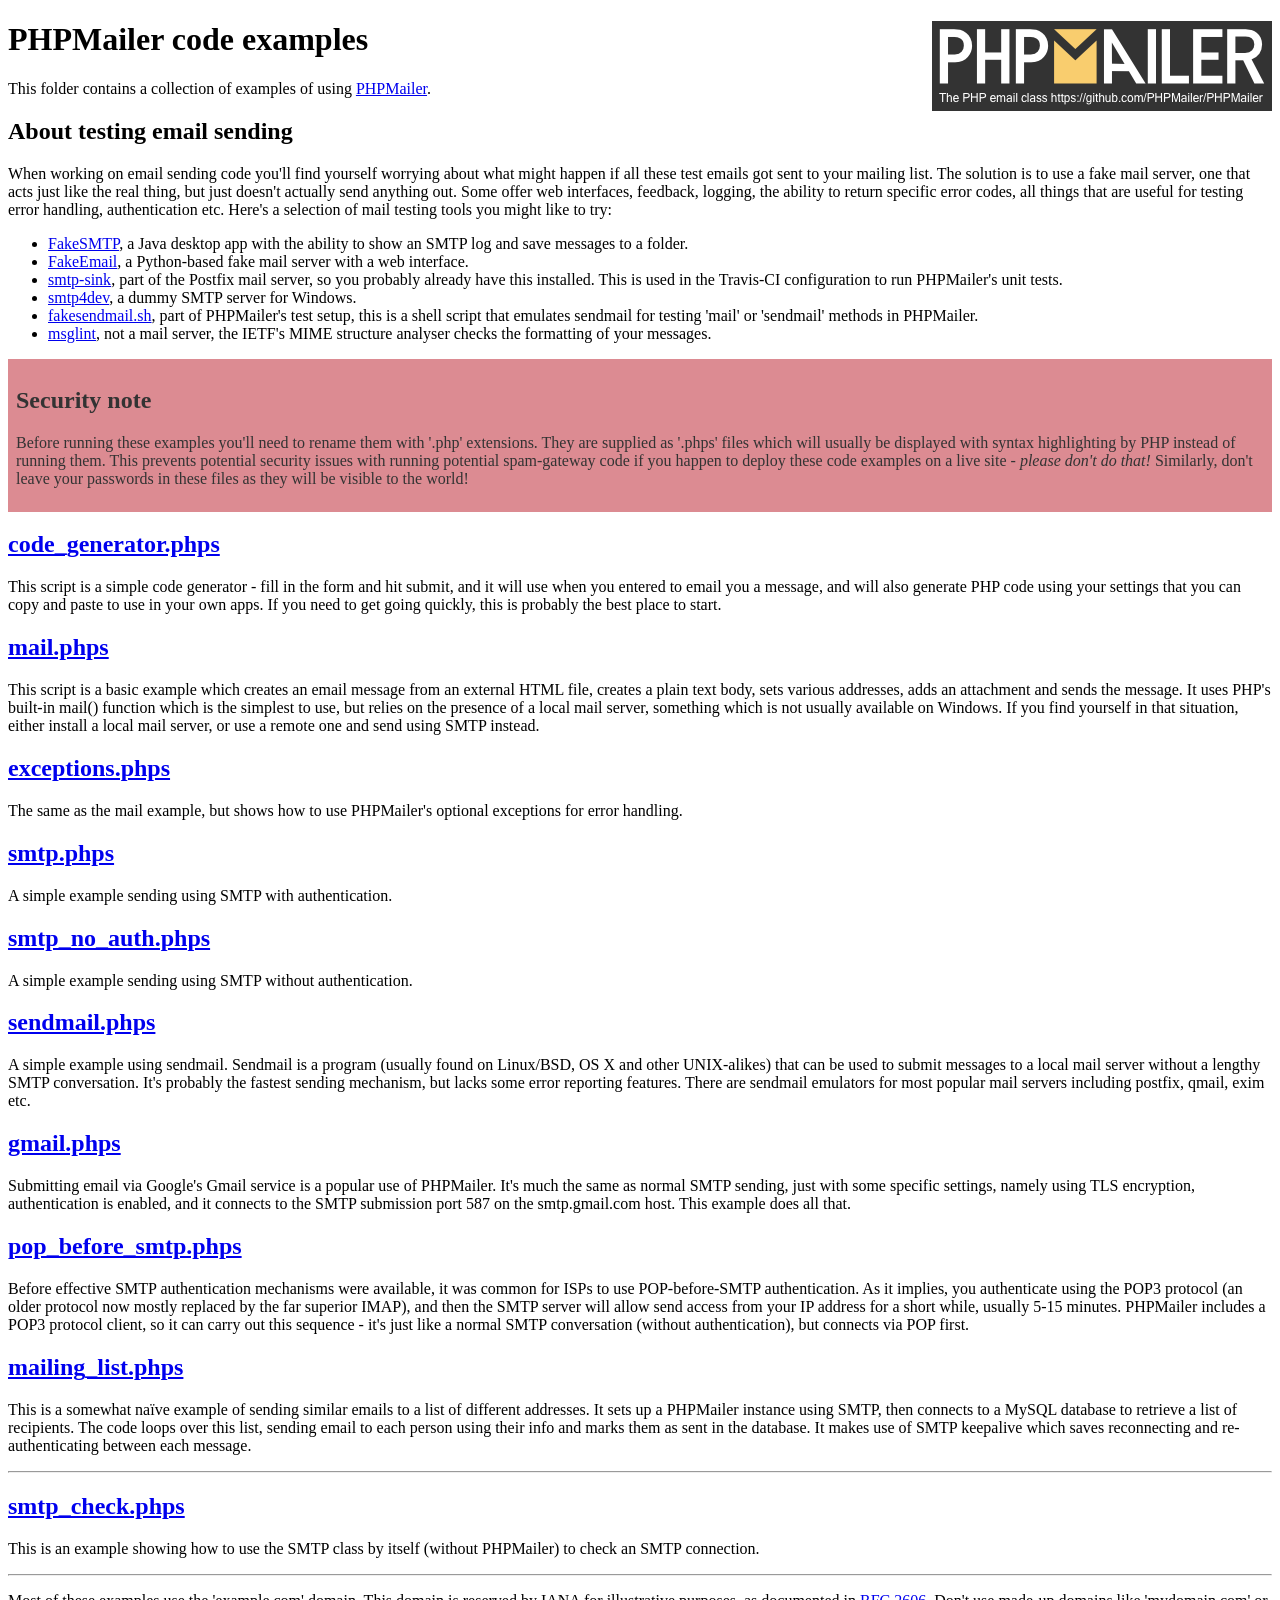
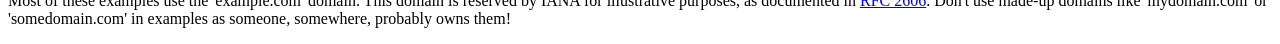
<file: php/phpmailer/examples/index.html>
<!DOCTYPE html>
<html>
<head>
	<meta charset="UTF-8">
	<title>PHPMailer Examples</title>
</head>
<body>
<h1>PHPMailer code examples<a href="https://github.com/PHPMailer/PHPMailer"><img src="images/phpmailer.png" style="float:right; border:0;" alt="PHPMailer logo"></a></h1>
<p>This folder contains a collection of examples of using <a href="https://github.com/PHPMailer/PHPMailer">PHPMailer</a>.</p>
<h2>About testing email sending</h2>
<p>When working on email sending code you'll find yourself worrying about what might happen if all these test emails got sent to your mailing list. The solution is to use a fake mail server, one that acts just like the real thing, but just doesn't actually send anything out. Some offer web interfaces, feedback, logging, the ability to return specific error codes, all things that are useful for testing error handling, authentication etc. Here's a selection of mail testing tools you might like to try:</p>
<ul>
  <li><a href="https://github.com/Nilhcem/FakeSMTP">FakeSMTP</a>, a Java desktop app with the ability to show an SMTP log and save messages to a folder. </li>
  <li><a href="https://github.com/isotoma/FakeEmail">FakeEmail</a>, a Python-based fake mail server with a web interface.</li>
  <li><a href="http://www.postfix.org/smtp-sink.1.html">smtp-sink</a>, part of the Postfix mail server, so you probably already have this installed. This is used in the Travis-CI configuration to run PHPMailer's unit tests.</li>
  <li><a href="http://smtp4dev.codeplex.com">smtp4dev</a>, a dummy SMTP server for Windows.</li>
  <li><a href="https://github.com/PHPMailer/PHPMailer/blob/master/test/fakesendmail.sh">fakesendmail.sh</a>, part of PHPMailer's test setup, this is a shell script that emulates sendmail for testing 'mail' or 'sendmail' methods in PHPMailer.</li>
  <li><a href="http://tools.ietf.org/tools/msglint/">msglint</a>, not a mail server, the IETF's MIME structure analyser checks the formatting of your messages.</li>
</ul>
<div style="padding: 8px; color: #333333; background-color: #dc8b92">
<h2>Security note</h2>
<p>Before running these examples you'll need to rename them with '.php' extensions. They are supplied as '.phps' files which will usually be displayed with syntax highlighting by PHP instead of running them. This prevents potential security issues with running potential spam-gateway code if you happen to deploy these code examples on a live site - <em>please don't do that!</em> Similarly, don't leave your passwords in these files as they will be visible to the world!</p>
</div>
<h2><a href="code_generator.phps">code_generator.phps</a></h2>
<p>This script is a simple code generator - fill in the form and hit submit, and it will use when you entered to email you a message, and will also generate PHP code using your settings that you can copy and paste to use in your own apps. If you need to get going quickly, this is probably the best place to start.</p>
<h2><a href="mail.phps">mail.phps</a></h2>
<p>This script is a basic example which creates an email message from an external HTML file, creates a plain text body, sets various addresses, adds an attachment and sends the message. It uses PHP's built-in mail() function which is the simplest to use, but relies on the presence of a local mail server, something which is not usually available on Windows. If you find yourself in that situation, either install a local mail server, or use a remote one and send using SMTP instead.</p>
<h2><a href="exceptions.phps">exceptions.phps</a></h2>
<p>The same as the mail example, but shows how to use PHPMailer's optional exceptions for error handling.</p>
<h2><a href="smtp.phps">smtp.phps</a></h2>
<p>A simple example sending using SMTP with authentication.</p>
<h2><a href="smtp_no_auth.phps">smtp_no_auth.phps</a></h2>
<p>A simple example sending using SMTP without authentication.</p>
<h2><a href="sendmail.phps">sendmail.phps</a></h2>
<p>A simple example using sendmail. Sendmail is a program (usually found on Linux/BSD, OS X and other UNIX-alikes) that can be used to submit messages to a local mail server without a lengthy SMTP conversation. It's probably the fastest sending mechanism, but lacks some error reporting features. There are sendmail emulators for most popular mail servers including postfix, qmail, exim etc.</p>
<h2><a href="gmail.phps">gmail.phps</a></h2>
<p>Submitting email via Google's Gmail service is a popular use of PHPMailer. It's much the same as normal SMTP sending, just with some specific settings, namely using TLS encryption, authentication is enabled, and it connects to the SMTP submission port 587 on the smtp.gmail.com host. This example does all that.</p>
<h2><a href="pop_before_smtp.phps">pop_before_smtp.phps</a></h2>
<p>Before effective SMTP authentication mechanisms were available, it was common for ISPs to use POP-before-SMTP authentication. As it implies, you authenticate using the POP3 protocol (an older protocol now mostly replaced by the far superior IMAP), and then the SMTP server will allow send access from your IP address for a short while, usually 5-15 minutes. PHPMailer includes a POP3 protocol client, so it can carry out this sequence - it's just like a normal SMTP conversation (without authentication), but connects via POP first.</p>
<h2><a href="mailing_list.phps">mailing_list.phps</a></h2>
<p>This is a somewhat naïve example of sending similar emails to a list of different addresses. It sets up a PHPMailer instance using SMTP, then connects to a MySQL database to retrieve a list of recipients. The code loops over this list, sending email to each person using their info and marks them as sent in the database. It makes use of SMTP keepalive which saves reconnecting and re-authenticating between each message.</p>
<hr>
<h2><a href="smtp_check.phps">smtp_check.phps</a></h2>
<p>This is an example showing how to use the SMTP class by itself (without PHPMailer) to check an SMTP connection.</p>
<hr>
<p>Most of these examples use the 'example.com' domain. This domain is reserved by IANA for illustrative purposes, as documented in <a href="http://tools.ietf.org/html/rfc2606">RFC 2606</a>. Don't use made-up domains like 'mydomain.com' or 'somedomain.com' in examples as someone, somewhere, probably owns them!</p>
</body>
</html>
</file>
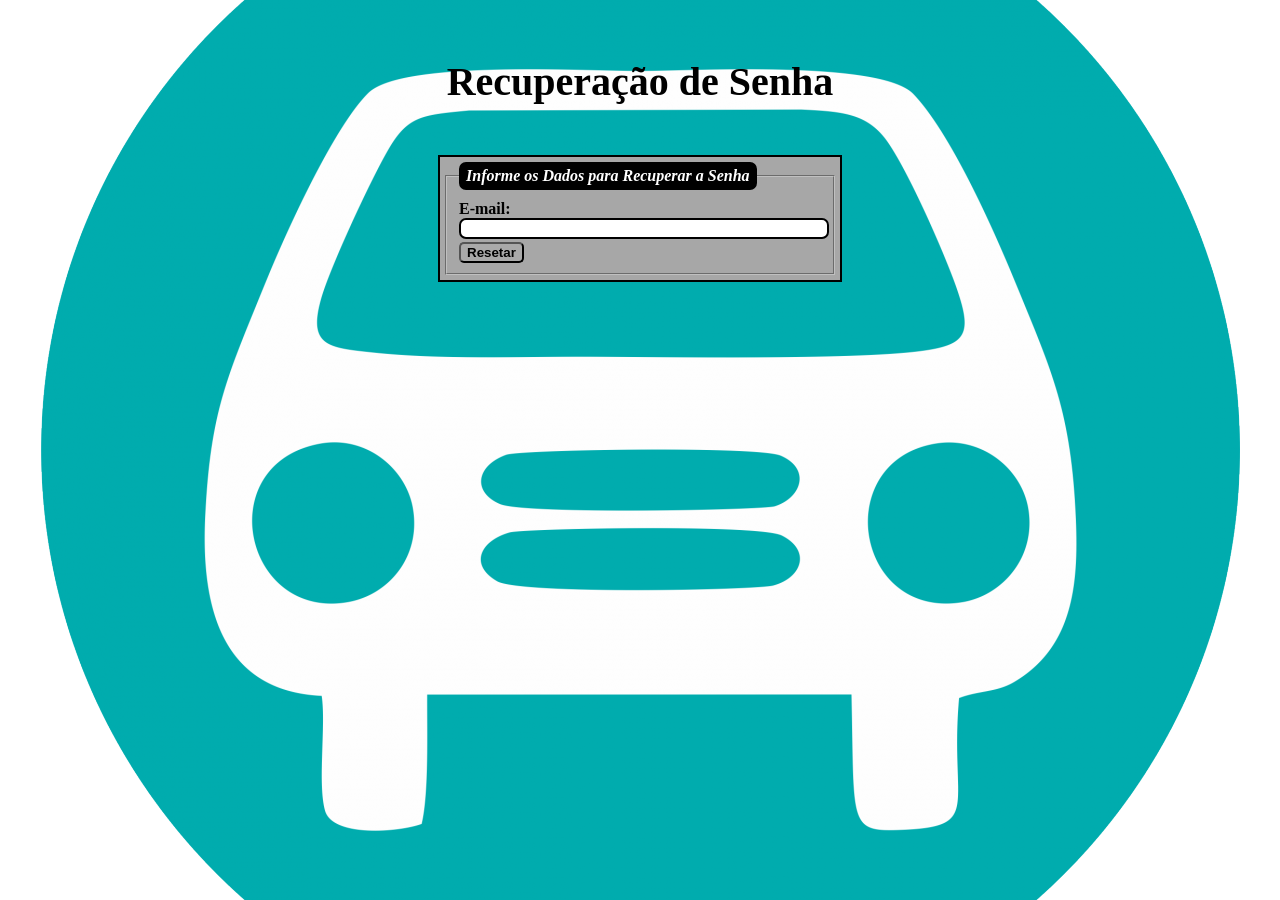
<file: html/forms/reset_pass.html>
<!DOCTYPE html>
<html>
<head>
	<meta charset="utf-8">
	<title>Estaciona PA</title>
	<link rel="stylesheet" type="text/css" href="../../../css/forms/central_form.css">
	<link rel="stylesheet" type="text/css" href="../../../css/layout/central_layout.css">
</head>
<body>

<h1>Recuperação de Senha</h1>
<form id = "resetar" action=".././../../../php/password/reset.php" method="post">

	<fieldset>
	
		<legend>Informe os Dados para Recuperar a Senha</legend>

		<label for="email">E-mail:
		<br>
		<input type="text" name="email" id="email">
		</label>
		<button id="submit">Resetar</button>

	</fieldset>

</form>
	<span id = "resultado"></span>
	<script type="text/javascript" src="../../scripts/jquery-2.1.4.min.js"></script>
	<script type="text/javascript" language="javascript" src="../../../scripts/ajax/ajax_reset.js"></script>
</body>
</html>
</file>
<file: css/forms/central_form.css>
form{
    border: 2px solid black;
    width: 400px;
    background-color: rgba(167, 167, 167, 1);
    margin: auto;
}

fieldset{
    margin: 5px;
}

legend{
    background-color: black;
    color: white;
    font-weight: bold;
    font-style: italic;
    
    margin: 4px;
    margin-left: 0px;
    padding: auto;
    border-radius: 7px;
    border: 5px solid;
    border-color: black;
}


input, select{
	margin-bottom: 3px;
    border: 2px solid;
    border-radius: 7px;
    width: 100%;
}

label {
	font-weight: bold; 
}

input:focus, select:focus{
    transition: background-color 0.3s ease-in;
	background-color: beige;
}

button{
    position: relative;
    border-radius: 5px;
    background-color: darkgray;
    border-color: black;
    margin-right: 10px;
    font-weight: bold;



}

button:hover{
    transition: background-color 0.1s ease-in;
    background-color: lightgray;
}

#butun{
    padding-left: auto;
}

.
</file>
<file: css/layout/central_layout.css>
html {

	background:url("../../img/backGround.png") no-repeat;
	background-position: center;
	background-attachment: fixed;
}

h1 {

    text-align: center;
    font-size: 40px;
    font-weight: bold;
    padding: 50px;
    margin: 0;

}

.layout{
    border: 5px solid;
    border-color: gray;
    
    margin: 5px;
    padding: 25px;
    border-radius: 25px;
    box-shadow: 0.7px 0.7px 0.7px 0.7px;
    
    font-size: 25px;
    
    background-color: #f0f0f0;
    
    
    -webkit-box-sizing: border-box;
    -moz-box-sizing: border-box;
    box-sizing: border-box;

}

.menu ul{
	list-style:none;
	position:relative;
	float:left;
	width: 100%;
    height: 100px;
	padding:0;
    margin: 0;
}

.menu ul a{
	display:block;
	color:#000000;
    line-height:32px;
    background-color: darkgray;
    width: 200px;
    
    margin: 1px 0px 0px 5px;
    padding: 0px 5px 0px 5px;
    
    border: 2px solid;
    border-radius: 15px;
    border-color: black;
    
	text-decoration:none;
	font-weight:bold;
	font-size:23px;
    text-align: center;
    transition: background-color 0.2s ease-out;
}

.menu ul a:hover{
    background-color: green;
    color: #f4f1f1;
}

.menu ul li{
	position:relative;
	float:left;
    
	margin:0;
	padding:0;
}

.menu ul li:hover{
	border-color: #ffe7e7;
    
}

.menu ul ul{
	display:none;
	position:absolute;
	top:100%;
	left:0;
	padding:0;
    transition: display 0.5s;
}

.menu ul ul li{
	float:none;
	width:96%;
}

.menu ul ul a{
	line-height:32px;
}

.menu ul ul ul{
	top:0;
	left:100%;
}

.menu ul li:hover > ul{
    display:block;
    margin-left: 4px;
    z-index: 3;
}
</file>
